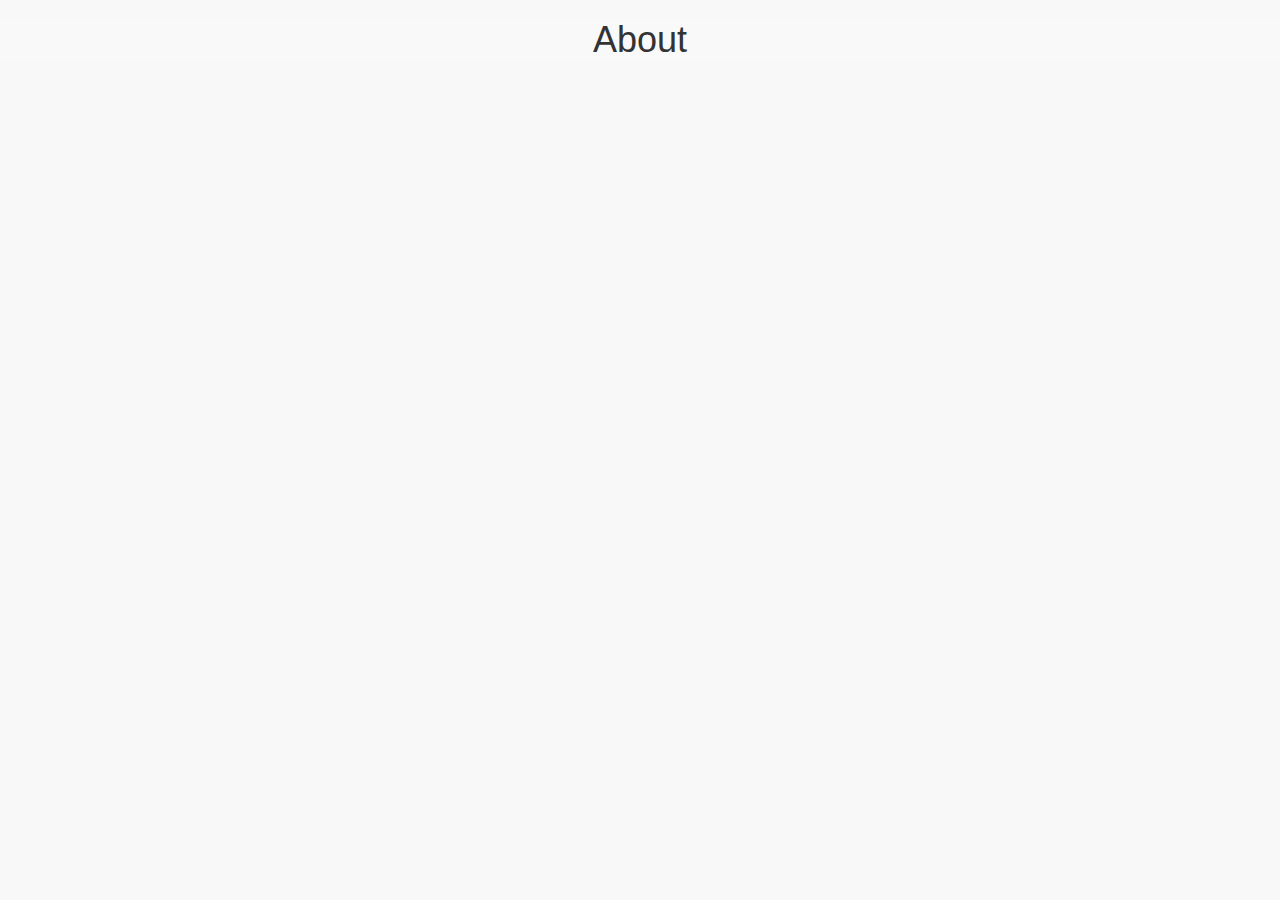
<file: About.html>
<!DOCTYPE HTML>
<html>
  <head>
  <title>About Student Getaways</title>
  <link rel="stylesheet" type="text/css" href="bootstrap-3.3.7-dist/css/bootstrap.min.css">
  <link rel="stylesheet" type="text/css" href="studentmain.css">
  <meta name=“viewport” content=“width=device-width, initial-scale=1.0”>
  <script type=“text/javascript” src=“jquery-3.2.0.min.js”></script>
  <script type=“text/javascript” src=“bootstrap-3.3.7-dist/js/bootstrap.min.js”></script>

  </head>
  
  <body>
  <h1>About</h1>
  </body>
</html>
</file>
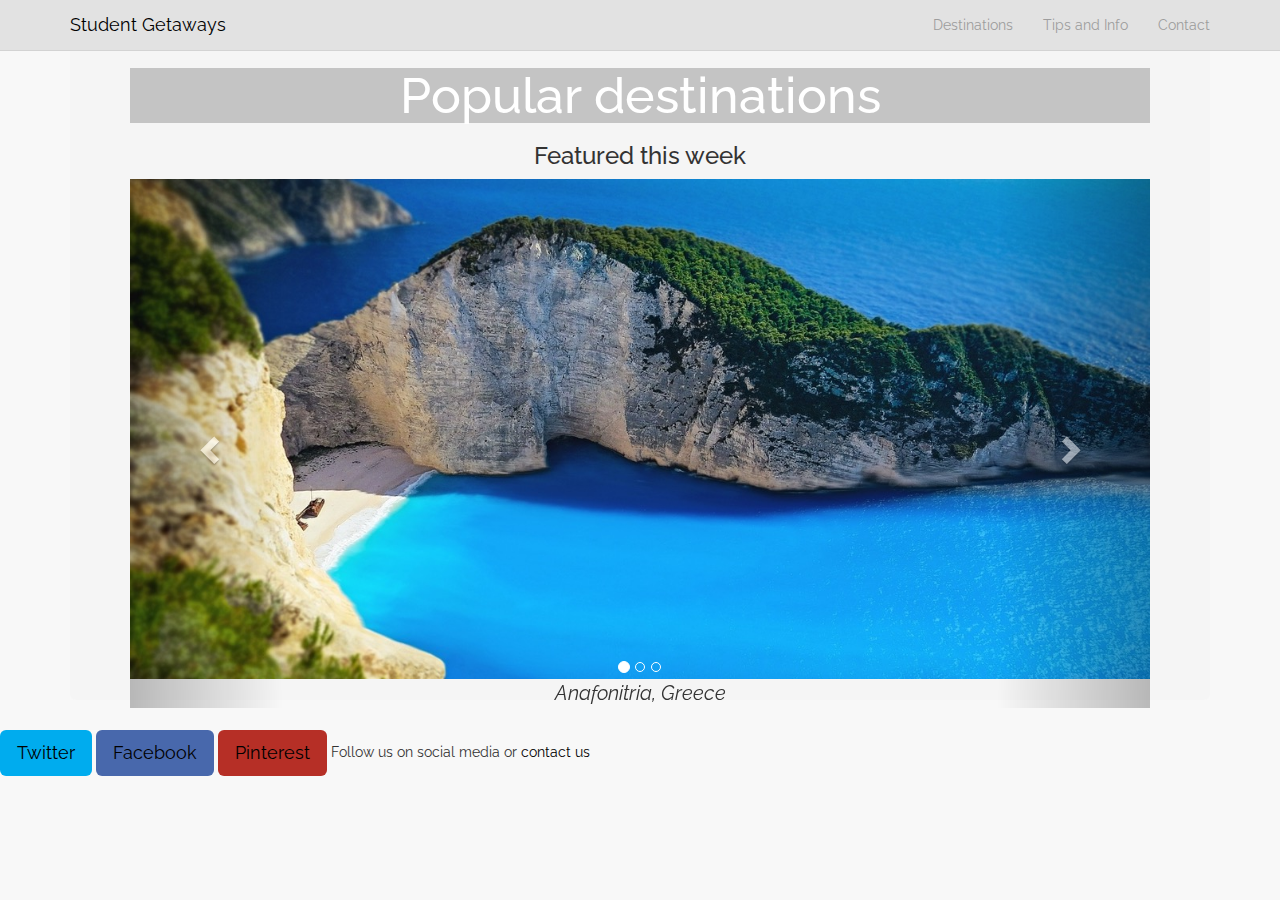
<file: Destinations.html>
<!DOCTYPE HTML>
<html>
  <head>
    <title>Student Destinations</title>
    <link rel="stylesheet" type="text/css" href="bootstrap-3.3.7-dist/css/bootstrap.min.css">
    <link rel="stylesheet" type="text/css" href="studentmain.css">
    <link rel="stylesheet" type="text/css" href="places.css">
    <meta name="viewport" content="width=device-width, initial-scale=1.0">
    <script type="text/javascript" src="jquery-3.2.0.min.js"></script>
    <script type="text/javascript" src="bootstrap-3.3.7-dist/js/bootstrap.min.js"></script>
    <link href="https://fonts.googleapis.com/css?family=Raleway" rel="stylesheet">
    <link rel="icon" 
      type="image/png" 
      href="images/AWT-plane.png">
  </head>
  
  <body>

    <nav class="navbar navbar-inverse navbar-fixed-top" role="navigation">
      <div class="container">
        <div class="navbar-header">
          <button type="button" class="navbar-toggle" data-toggle="collapse" data-target=".navbar-collapse" aria-expanded="false" aria-controls="navbar">
            <span class="sr-only">Toggle navigation</span>
            <span class="icon-bar"></span>
            <span class="icon-bar"></span>
            <span class="icon-bar"></span>
            <span class="icon-bar"></span>
          </button>
          <a class="navbar-brand" href="index.html" style="color:black;">Student Getaways</a>
        </div>
        <div class="collapse navbar-collapse">
          <ul class="nav navbar-nav navbar-right">
          <li><a href="Destinations.html">Destinations</a></li>
          <li><a href="Tipsandinfo.html">Tips and Info</a></li>
          <li><a href="Contact.html">Contact</a></li>
          </ul>
        </div>
      </div>
    </nav>

    <div class="container">
      <div class="jumbotron">
        <h2>Popular destinations</h2>
        <h3> <center> Featured this week </center> </h3>
          <!-- Carousel credit: w3 schools -->
          <div id="myCarousel" class="carousel slide" data-ride="carousel" style="margin:0 auto" data-interval="3000">
            <ol class="carousel-indicators">
              <li data-target="#myCarousel" data-slide-to="0" class="active"></li>
              <li data-target="#myCarousel" data-slide-to="1"></li>
              <li data-target="#myCarousel" data-slide-to="2"></li>
            </ol>

            <div class="carousel-inner" id="slideshow">
              <div class="item active">
                <img src="images/pexels-photo-221433.jpeg" alt="Greece beach">
                <em> <center> Anafonitria, Greece </center> </em>
              </div>

              <div class="item">
                <img src="images/paris-1836415_1280.jpg" alt="Paris night">
                <em> <center> Paris, France </center> </em>
              </div>

              <div class="item">
                <img src="images/the-lake-district-1519878_1280.jpg" alt="Lake District" >
                <em> <center> Cumbria, UK </center> </em>
              </div>
            </div>

            <a class="left carousel-control" href="#myCarousel" data-slide="prev">
              <span class="glyphicon glyphicon-chevron-left"></span>
              <span class="sr-only">Previous</span>
            </a>
            <a class="right carousel-control" href="#myCarousel" data-slide="next">
              <span class="glyphicon glyphicon-chevron-right"></span>
              <span class="sr-only">Next</span>
            </a>
          </div>
      </div>
    </div>

    <footer> 
      <div id='social-buttons'>
          <button type='button' class='btn btn-lg btn-twitter'><a href="https://twitter.com/?lang=en">Twitter</a></button>
          <button type='button' class='btn btn-lg btn-facebook'><a href="https://www.facebook.com/">Facebook</a></button>
          <button type='button' class='btn btn-lg btn-pinterest'><a href="https://uk.pinterest.com/">Pinterest</a></button>
          Follow us on social media or <a href="Contact.html">contact us</a></li>
      </div> 
    </footer>

  </body>
</html>
</file>
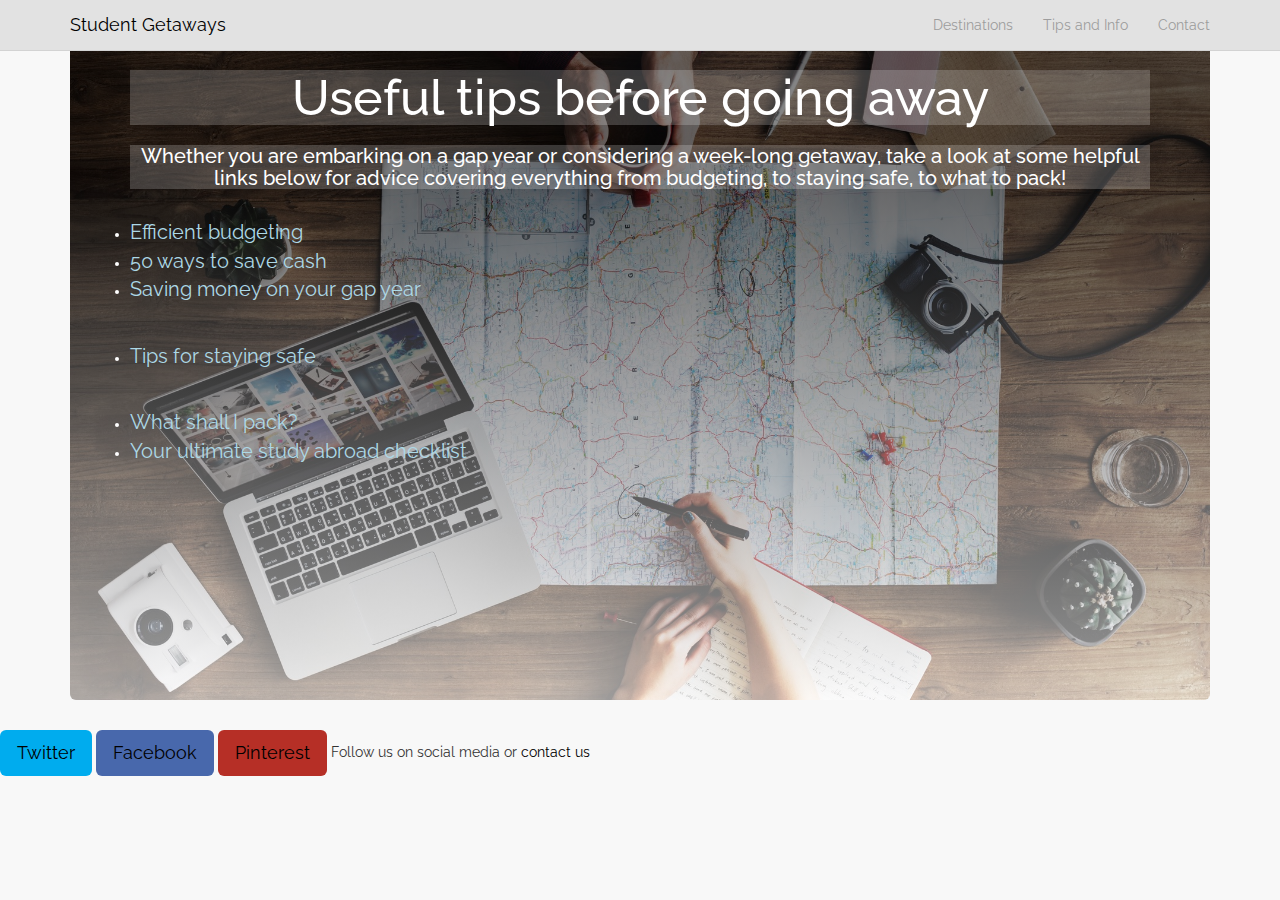
<file: Tipsandinfo.html>
<!DOCTYPE HTML>
<html>
  <head>
    <title>Tips and Info</title>
    <link rel="stylesheet" type="text/css" href="bootstrap-3.3.7-dist/css/bootstrap.min.css">
    <link rel="stylesheet" type="text/css" href="studentmain.css">
    <link rel="stylesheet" type="text/css" href="Tips.css">
    <meta name="viewport" content="width=device-width, initial-scale=1.0">
    <script type="text/javascript" src="jquery-3.2.0.min.js"></script>
    <script type="text/javascript" src="bootstrap-3.3.7-dist/js/bootstrap.min.js"></script>
    <link href="https://fonts.googleapis.com/css?family=Raleway" rel="stylesheet">
        <link rel="icon" 
      type="image/png" 
      href="images/AWT-plane.png">
  </head>
  
  <body>

    <nav class="navbar navbar-inverse navbar-fixed-top" role="navigation">
      <div class="container">
        <div class="navbar-header">
          <button type="button" class="navbar-toggle" data-toggle="collapse" data-target=".navbar-collapse" aria-expanded="false" aria-controls="navbar">
            <span class="sr-only">Toggle navigation</span>
            <span class="icon-bar"></span>
            <span class="icon-bar"></span>
            <span class="icon-bar"></span>
            <span class="icon-bar"></span>
          </button>
          <a class="navbar-brand" href="index.html" style="color:black;">Student Getaways</a>
        </div>
        <div class="collapse navbar-collapse">
          <ul class="nav navbar-nav navbar-right">
          <li><a href="Destinations.html">Destinations</a></li>
          <li><a href="Tipsandinfo.html">Tips and Info</a></li>
          <li><a href="Contact.html">Contact</a></li>
          </ul>
        </div>
      </div>
    </nav>

    <div class="container">
      <div class="jumbotron jumbotron-special">
        <h2>Useful tips before going away</h2>
        <h3>Whether you are embarking on a gap year or considering a week-long getaway, take a look at some helpful links below for advice covering everything from budgeting, to staying safe, to what to pack!</h3>
        <div class=weblinks>
          <p> 
            <li><a href="http://www.statravel.com/budgeting.htm">Efficient budgeting</a></li>
            <li><a href='http://www.telegraph.co.uk/travel/advice/Budget-travel-50-ways-to-save-money-on-your-holiday/'>50 ways to save cash</a></li>
            <li><a href="https://www.gapyear.com/articles/177616/travel-on-a-budget">Saving money on your gap year</a></li>
          </p>
          <p>
            <li><a href="http://www.statravel.com/travel-safety.htm">Tips for staying safe</a></li>
          </p>
          <p>
            <li><a href='http://www.statravel.com/packing-tips.htm'> What shall I pack?</a></li>
            <li><a href='http://www.objectivegapyear.com/predeparture'> Your ultimate study abroad checklist</a></li>
          </p>
        </div>
      </div>
    </div>

    <footer> 
      <div id='social-buttons'>
          <button type='button' class='btn btn-lg btn-twitter'><a href="https://twitter.com/?lang=en">Twitter</a></button>
          <button type='button' class='btn btn-lg btn-facebook'><a href="https://www.facebook.com/">Facebook</a></button>
          <button type='button' class='btn btn-lg btn-pinterest'><a href="https://uk.pinterest.com/">Pinterest</a></button>
          Follow us on social media or <a href="Contact.html">contact us</a></li>
      </div> 
    </footer>

  </body>
</html>
</file>
<file: studentmain.css>
body{
	background:rgba(244,244,244,0.6);
}
img{
	border: black;
	size:10px;
}
h1{
	text-align: center;
	background-color:rgba(255,255,255,0.2);
}
h2{
	text-align:center;
	font-size:50px;
	color:white;
}
.jumbotron{
	background-image: url("images/beach-holiday-vacation-caribbean.jpg");
	background-size: cover;
	background-repeat:no-repeat;
	position: relative;
	height:700px;
}
.navbar-inverse {
    background-color:#E2E2E2;
    border-color:lightgrey;
    }
h4{
	text-align: center;
	font-size: 20px;
	color:lightgrey;
}
label{
	color:white;
	font-size: 20px;
}
.btn-twitter {
	background-color: #00acee;
}
.btn-facebook { 
	background-color: #4868ac;
}
.btn-pinterest {
	background-color: #b62f26;
}
.form-control{
	size:30;
}
body{
	font-family:'Raleway', sans-serif;
}
.form-group{
	padding-top: 50px;
}
a{
	color:black;
}
.button-holder{
	text-align: center;
	padding-top: 20px;
}
</file>
<file: places.css>
img{
	height: 500px;
	width: 350px;
}
.jumbotron{
	background: rgba(244,244,244,0.6);
	position: cover;
}
h2{
	text-align: center;
	background-color:rgba(0,0,0,0.2);
	font-size:50px;
}
em{
	font-size:20px;
}
body{
	font-family:'Raleway', sans-serif;
}

.myCarousel {

}

#slideshow img{
	width:100%;
	height:500px;
}
</file>
<file: Tips.css>
.jumbotron-special{
	color:white;
	position: cover;
	padding:50px;
	background-image: linear-gradient(to bottom, rgba(0,0,0,0.6) 25%,rgba(255,255,255,0.6) 100%), url("images/pexels-photo-297755 (1).jpeg");
}
h2{
	text-align: center;
	background-color:rgba(255,255,255,0.2);
	font-size:50px;
}
h3{
	text-align: center;
	background-color:rgba(255,255,255,0.2);
	font-size:20px;
}
body{
	font-family:'Raleway', sans-serif;
}
.weblinks li a{
	color:lightblue;
	font-size:20px;
}
p{
	padding: 2px;
}
</file>
